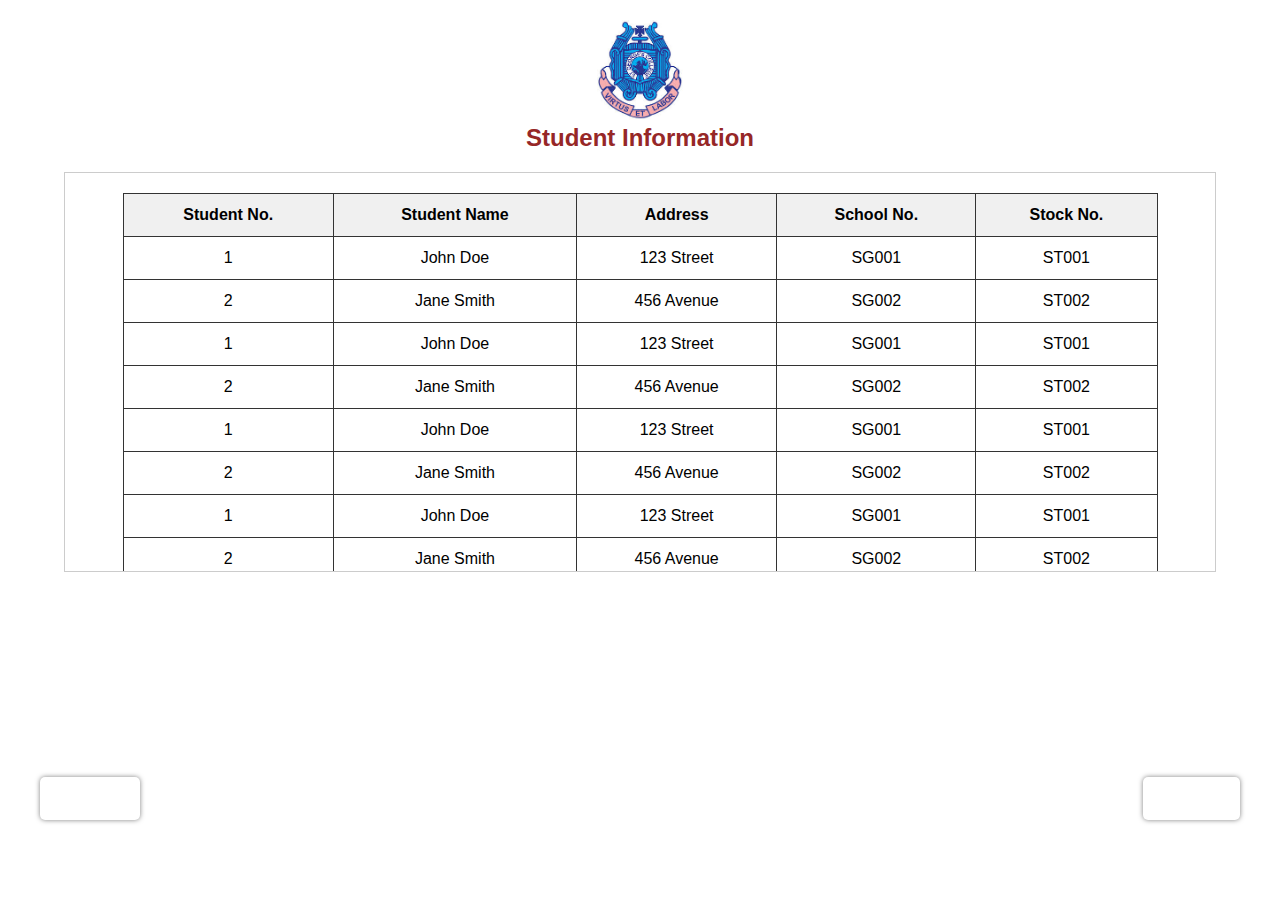
<file: students.html>
<!DOCTYPE html>
<html lang="en">
<head>
  <meta charset="UTF-8">
  <meta name="viewport" content="width=device-width, initial-scale=1">
  <title>Student Details</title>
  <link rel="stylesheet" href="style.css">
  <style>
    table {
      margin: 20px auto;
      width: 90%;
      border-collapse: collapse;
      background-color: #fff;
      color: #000;
    }
    th, td {
      padding: 12px;
      border: 1px solid #333;
      text-align: center;
    }
    th {
      background-color: #f0f0f0;
    }
    .logo {
      margin-top: 20px;
      max-width: 100px;
    }
  </style>
</head>
<body>
  <div class="container">
    <img src="logo.jpeg" alt="College Logo" class="logo">
    <h2>Student Information</h2>
<div class="table-container">
    <table>
      <tr>
        <th>Student No.</th>
        <th>Student Name</th>
        <th>Address</th>
        <th>School No.</th>
        <th>Stock No.</th>
      </tr>

      <!-- Repeat for 30 students -->
      <tr><td>1</td><td>John Doe</td><td>123 Street</td><td>SG001</td><td>ST001</td></tr>
      <tr><td>2</td><td>Jane Smith</td><td>456 Avenue</td><td>SG002</td><td>ST002</td></tr>
      <tr><td>1</td><td>John Doe</td><td>123 Street</td><td>SG001</td><td>ST001</td></tr>
      <tr><td>2</td><td>Jane Smith</td><td>456 Avenue</td><td>SG002</td><td>ST002</td></tr>
      <tr><td>1</td><td>John Doe</td><td>123 Street</td><td>SG001</td><td>ST001</td></tr>
      <tr><td>2</td><td>Jane Smith</td><td>456 Avenue</td><td>SG002</td><td>ST002</td></tr>
      <tr><td>1</td><td>John Doe</td><td>123 Street</td><td>SG001</td><td>ST001</td></tr>
      <tr><td>2</td><td>Jane Smith</td><td>456 Avenue</td><td>SG002</td><td>ST002</td></tr>
      <tr><td>1</td><td>John Doe</td><td>123 Street</td><td>SG001</td><td>ST001</td></tr>
      <tr><td>2</td><td>Jane Smith</td><td>456 Avenue</td><td>SG002</td><td>ST002</td></tr>
      <tr><td>1</td><td>John Doe</td><td>123 Street</td><td>SG001</td><td>ST001</td></tr>
      <tr><td>2</td><td>Jane Smith</td><td>456 Avenue</td><td>SG002</td><td>ST002</td></tr>
      <tr><td>1</td><td>John Doe</td><td>123 Street</td><td>SG001</td><td>ST001</td></tr>
      <tr><td>2</td><td>Jane Smith</td><td>456 Avenue</td><td>SG002</td><td>ST002</td></tr>
      <tr><td>1</td><td>John Doe</td><td>123 Street</td><td>SG001</td><td>ST001</td></tr>
      <tr><td>2</td><td>Jane Smith</td><td>456 Avenue</td><td>SG002</td><td>ST002</td></tr>
      <tr><td>1</td><td>John Doe</td><td>123 Street</td><td>SG001</td><td>ST001</td></tr>
      <tr><td>2</td><td>Jane Smith</td><td>456 Avenue</td><td>SG002</td><td>ST002</td></tr>
      <tr><td>1</td><td>John Doe</td><td>123 Street</td><td>SG001</td><td>ST001</td></tr>
      <tr><td>2</td><td>Jane Smith</td><td>456 Avenue</td><td>SG002</td><td>ST002</td></tr>
      <!-- Add 28 more rows like above -->
    </table>
  </div>
  </div>
    <a href="stocks.html" class="next-button">→Next</a>
    <a href="index.html" class="back-button">←Back</a>
</body>
</html>
</file>
<file: style.css>
/* General Reset */
* {
  margin: 0;
  padding: 0;
  box-sizing: border-box;
}

/* Body & Container */
body {
  font-family: Arial, sans-serif;
  background-color: #FFFFFF;
  color: #962727;
  overflow: hidden;
}

.container {
  text-align: center;
}

/* Logo Styles */
.header {
  margin-top: 20px;
}

.logo {
  max-width: 100px;
}

.heading {
  font-size: 24px;
  margin: 10px 0;
}

/* Slideshow */
.slideshow {
  position: relative;
  width: 100vw;
  height: 90vh;
  overflow: hidden;
}

.slides {
  width: 100%;
  height: 100%;
  position: relative;
}

.slide {
  width: 100%;
  height: 100%;
  object-fit: cover;
}

.caption {
  position: absolute;
  bottom: 80px;
  left: 0;
  width: 100%;
  text-align: left;
  font-size: 2rem;
  color: #eee8e8;
  background: transparent;
  padding: 80px;
}

/* Button */
.next-page {
  position: absolute;
  bottom: 30px;
  left: 50%;
  transform: translateX(-50%);
  padding: 10px 25px;
  background: #fff;
  color: #000;
  font-size: 1rem;
  border: none;
  cursor: pointer;
  border-radius: 5px;
}

.next-page:hover {
  background: #ccc;
}
.next-button {
  position: fixed;
  bottom: 80px;
  right: 40px;
  background-color: transparent;
  color: white;
  padding: 10px 18px;
  border-radius: 5px;
  text-decoration: none;
  font-size: 20px;
  box-shadow: 0 0 5px rgba(0,0,0,0.5);
  transition: background-color 0.3s ease;
}
.back-page:hover {
background: #ccc;
}
.back-button:hover {
  background-color: coral;
 
}
.back-button {
  position: fixed;
  bottom: 80px;
  left: 40px;
  background-color: transparent;
  color: white;
  padding: 10px 18px;
  border-radius: 5px;
  text-decoration: none;
  font-size: 20px;
  box-shadow: 0 0 5px rgba(0,0,0,0.5);
  transition: background-color 0.3s ease;
}

.next-button:hover {
  background-color: coral;
 
}
/* table */

.table-container {
  max-height: 400px; /* adjust as needed */
  overflow-y: scroll;
  margin: 0 auto;
  width: 90%;
  border: 1px solid #ccc;
}
.table-container {
  overflow-x: auto;
}

table {
  min-width: 600px; 
  /* ensures horizontal scroll triggers on small screens */
}

/* Combined Version (Vertical + Horizontal Scroll): */
.table-container {
  max-height: 400px;
  overflow-y: auto;
  overflow-x: auto;
  margin: 20px auto;
  width: 90%;
  border: 1px solid #ccc;
}
</file>
